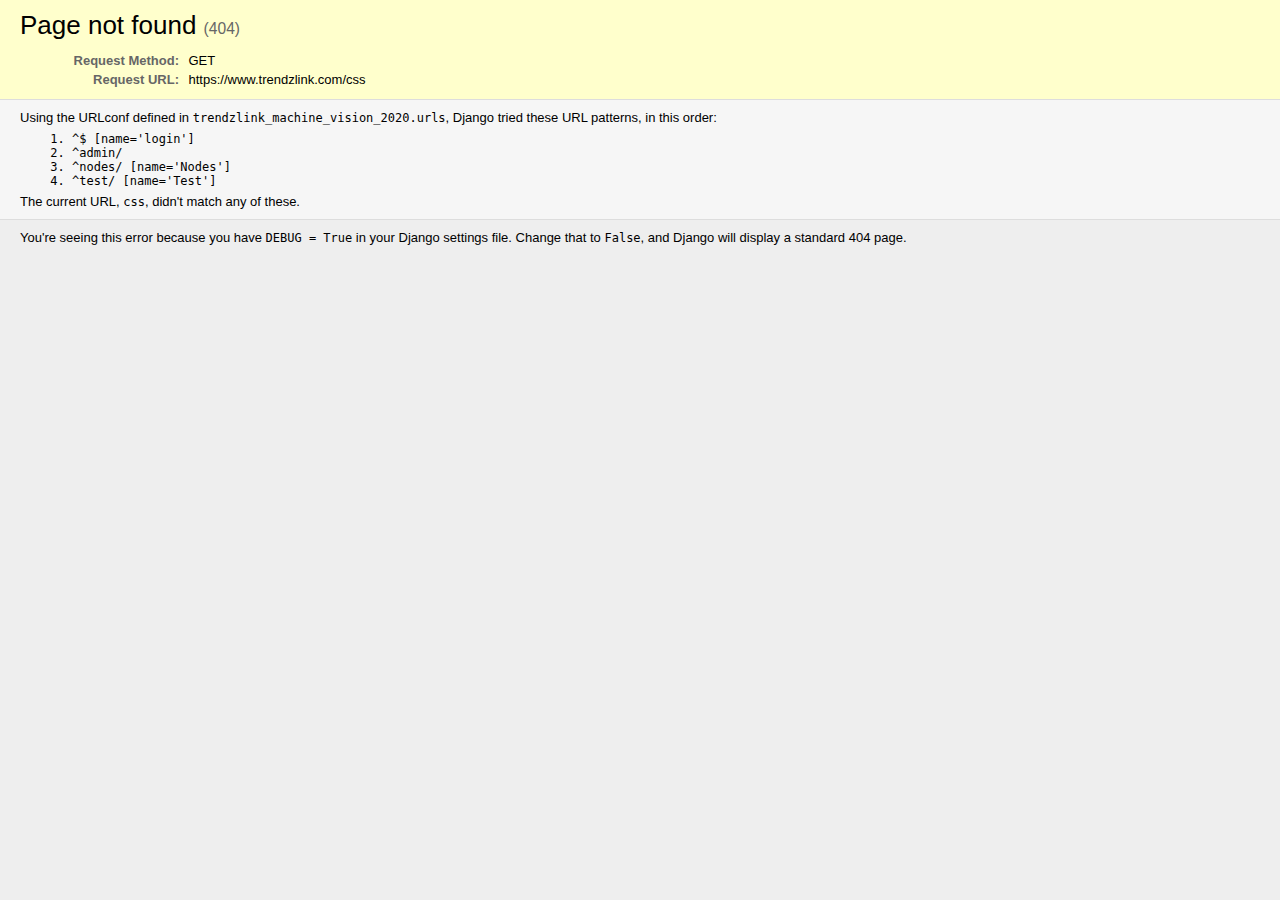
<file: css.html>
<!DOCTYPE html><html lang="en"><head>
  <meta http-equiv="content-type" content="text/html; charset=utf-8">
  <title>Page not found at /css</title>
  <meta name="robots" content="NONE,NOARCHIVE">
  <style type="text/css">
    html * { padding:0; margin:0; }
    body * { padding:10px 20px; }
    body * * { padding:0; }
    body { font:small sans-serif; background:#eee; }
    body>div { border-bottom:1px solid #ddd; }
    h1 { font-weight:normal; margin-bottom:.4em; }
    h1 span { font-size:60%; color:#666; font-weight:normal; }
    table { border:none; border-collapse: collapse; width:100%; }
    td, th { vertical-align:top; padding:2px 3px; }
    th { width:12em; text-align:right; color:#666; padding-right:.5em; }
    #info { background:#f6f6f6; }
    #info ol { margin: 0.5em 4em; }
    #info ol li { font-family: monospace; }
    #summary { background: #ffc; }
    #explanation { background:#eee; border-bottom: 0px none; }
  </style>
</head>
<body>
  <div id="summary">
    <h1>Page not found <span>(404)</span></h1>
    <table class="meta">
      <tbody><tr>
        <th>Request Method:</th>
        <td>GET</td>
      </tr>
      <tr>
        <th>Request URL:</th>
        <td>https://www.trendzlink.com/css</td>
      </tr>
      
    </tbody></table>
  </div>
  <div id="info">
    
      <p>
      Using the URLconf defined in <code>trendzlink_machine_vision_2020.urls</code>,
      Django tried these URL patterns, in this order:
      </p>
      <ol>
        
          <li>
            
                ^$
                [name='login']
            
          </li>
        
          <li>
            
                ^admin/
                
            
          </li>
        
          <li>
            
                ^nodes/
                [name='Nodes']
            
          </li>
        
          <li>
            
                ^test/
                [name='Test']
            
          </li>
        
      </ol>
      <p>The current URL, <code>css</code>, didn't match any of these.</p>
    
  </div>

  <div id="explanation">
    <p>
      You're seeing this error because you have <code>DEBUG = True</code> in
      your Django settings file. Change that to <code>False</code>, and Django
      will display a standard 404 page.
    </p>
  </div>


</body></html>
</file>
